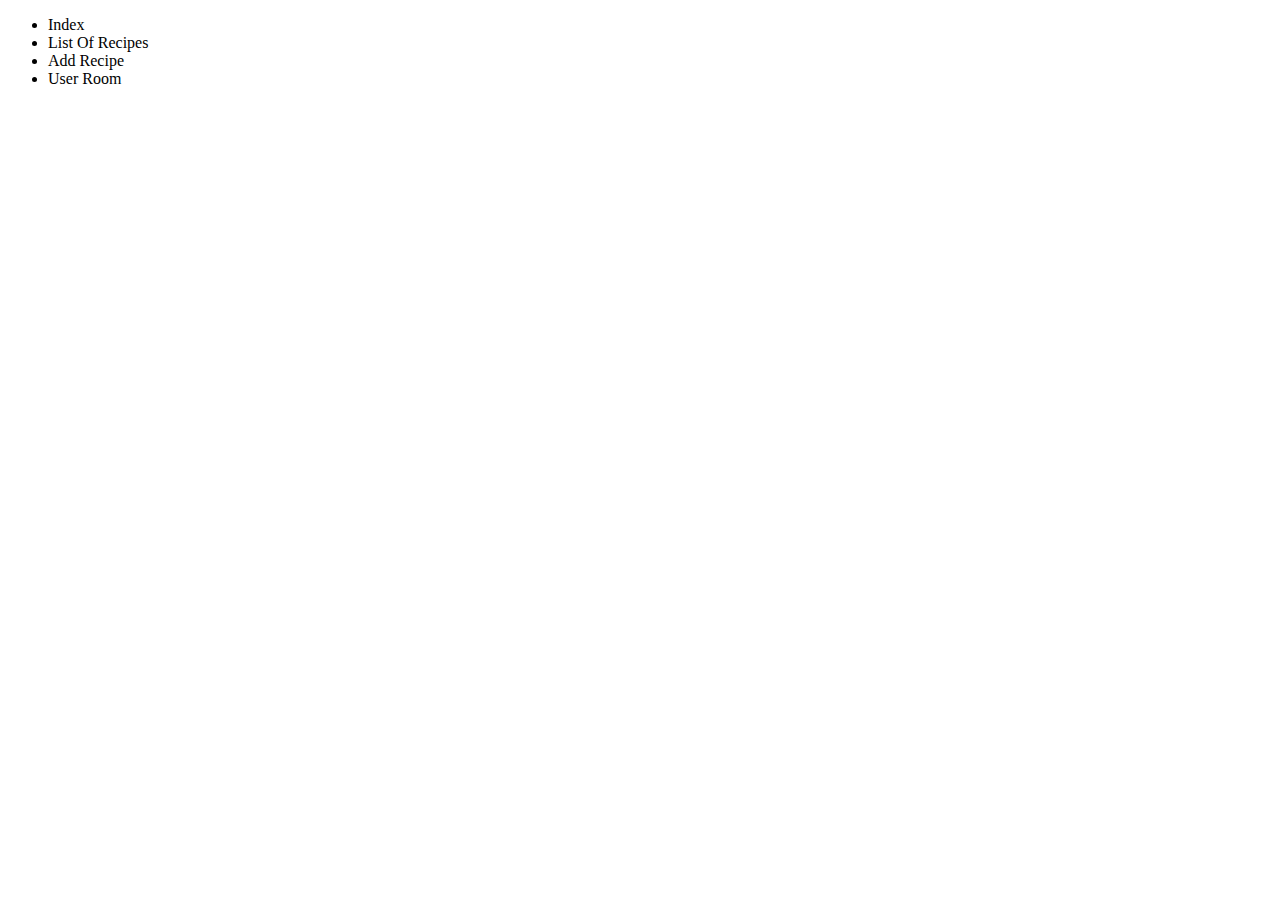
<file: src/main/resources/templates/index.html>
<!DOCTYPE html>
<html xmlns:th="http://www.thymeleaf.org">
<head>
    <meta charset="UTF-8">
    <title>Title</title>
    <link th:href="@{/style/header.css}" rel="stylesheet">
    <link rel="preconnect" href="https://fonts.gstatic.com">
    <link href="https://fonts.googleapis.com/css2?family=Montserrat:wght@500&family=RocknRoll+One&display=swap"
          rel="stylesheet">
</head>
<body>
<ul id="header">
    <li><a th:href="@{/}">Index</a></li>
    <li><a th:href="@{/recipes}">List Of Recipes</a></li>
    <li><a th:href="@{/add_recipe}">Add Recipe</a></li>
    <li><a th:href="@{/user_room}">User Room</a></li>
</ul>
</body>
</html>
</file>
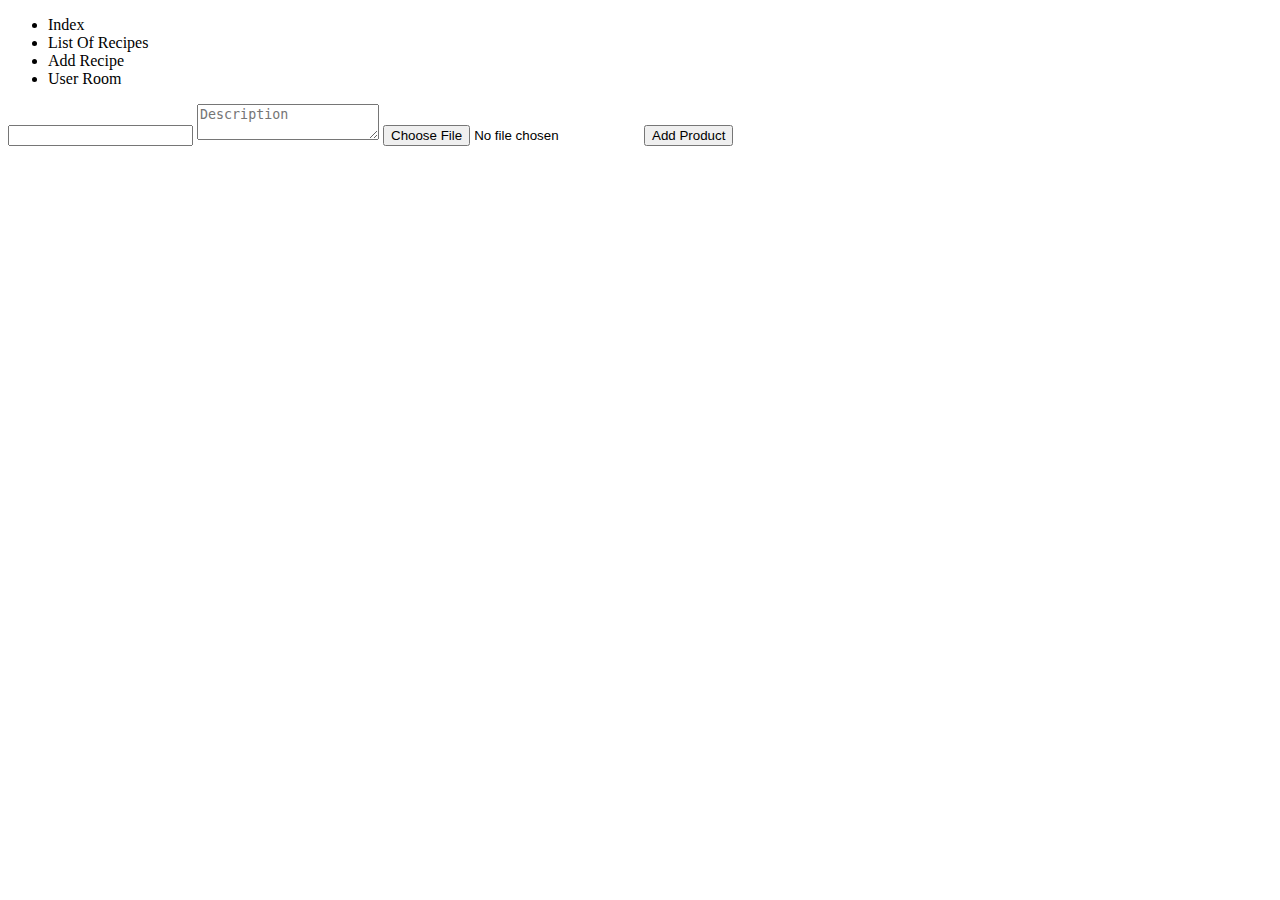
<file: src/main/resources/templates/add_recipe.html>
<!DOCTYPE html>
<html xmlns:th="http://www.thymeleaf.org">
<head>
    <meta charset="UTF-8">
    <script type="text/javascript" src="https://ajax.googleapis.com/ajax/libs/jquery/2.1.4/jquery.min.js"></script>
    <script type="text/javascript" th:src="@{/js/scripts.js}"></script>
    <title>Add Recipe</title>
</head>
<body>
<ul>
    <li><a th:href="@{/}">Index</a></li>
    <li><a th:href="@{/recipes}">List Of Recipes</a></li>
    <li><a th:href="@{/add_recipe}">Add Recipe</a></li>
    <li><a th:href="@{/user_room}">User Room</a></li>
</ul>

<div>
    <label><input type="text" id="name"/></label>
    <label><textarea placeholder="Description" id="description"></textarea></label>
    <input style="border: none" type="file" onchange="showImage(event)" id="mainImage"/>
    <img id="showMainImage"/>
    <button class="beauty" type="button" onclick="add_recipe()">Add Product</button>
</div>
</body>
</html>
</file>
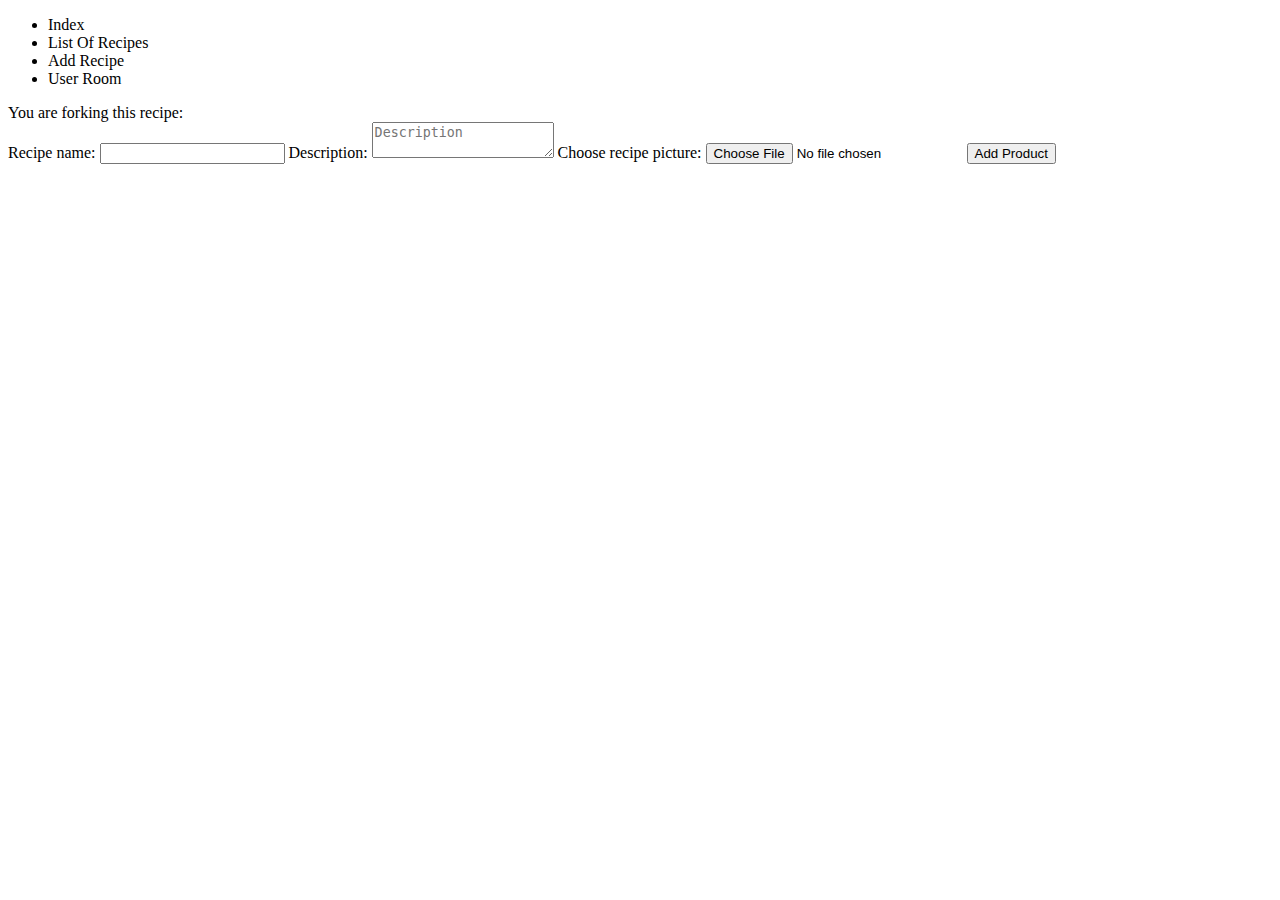
<file: src/main/resources/templates/fork_recipe.html>
<!DOCTYPE html>
<html xmlns:th="http://www.thymeleaf.org">
<head>
    <meta charset="UTF-8">
    <script type="text/javascript" src="https://ajax.googleapis.com/ajax/libs/jquery/2.1.4/jquery.min.js"></script>
    <script type="text/javascript" th:src="@{/js/scripts.js}"></script>
    <title>Fork Recipe</title>
    <link th:href="@{/style/header.css}" rel="stylesheet">
    <link th:href="@{/style/recipe_creation_edition.css}" rel="stylesheet">
    <link rel="preconnect" href="https://fonts.gstatic.com">
    <link href="https://fonts.googleapis.com/css2?family=Montserrat:wght@500&family=RocknRoll+One&display=swap"
          rel="stylesheet">
</head>
<body>
<ul id="header">
    <li><a th:href="@{/}">Index</a></li>
    <li><a th:href="@{/recipes}">List Of Recipes</a></li>
    <li><a th:href="@{/add_recipe}">Add Recipe</a></li>
    <li><a th:href="@{/user_room}">User Room</a></li>
</ul>
<div id="content">
    <div>
        <label>You are forking this recipe: <a th:utext="${recipe.getName()}" th:href="'/recipe?id=' + ${recipe.getId()}"></a></label>
        <input style="display: none" th:id="forkedRecipeId" th:value="${recipe.getId()}">
    </div>
    <div id="recipe-info">
        <label>Recipe name:</label>
        <input type="text" id="name"/>
        <label>Description:</label>
        <textarea placeholder="Description" id="description"></textarea>
        <label>Choose recipe picture:</label>
        <input type="file" onchange="showImage(event)" id="mainImage"/>
        <img id="showMainImage"/>
        <button type="button" onclick="fork_recipe()">Add Product</button>
    </div>
</div>
</body>
</html>
</file>
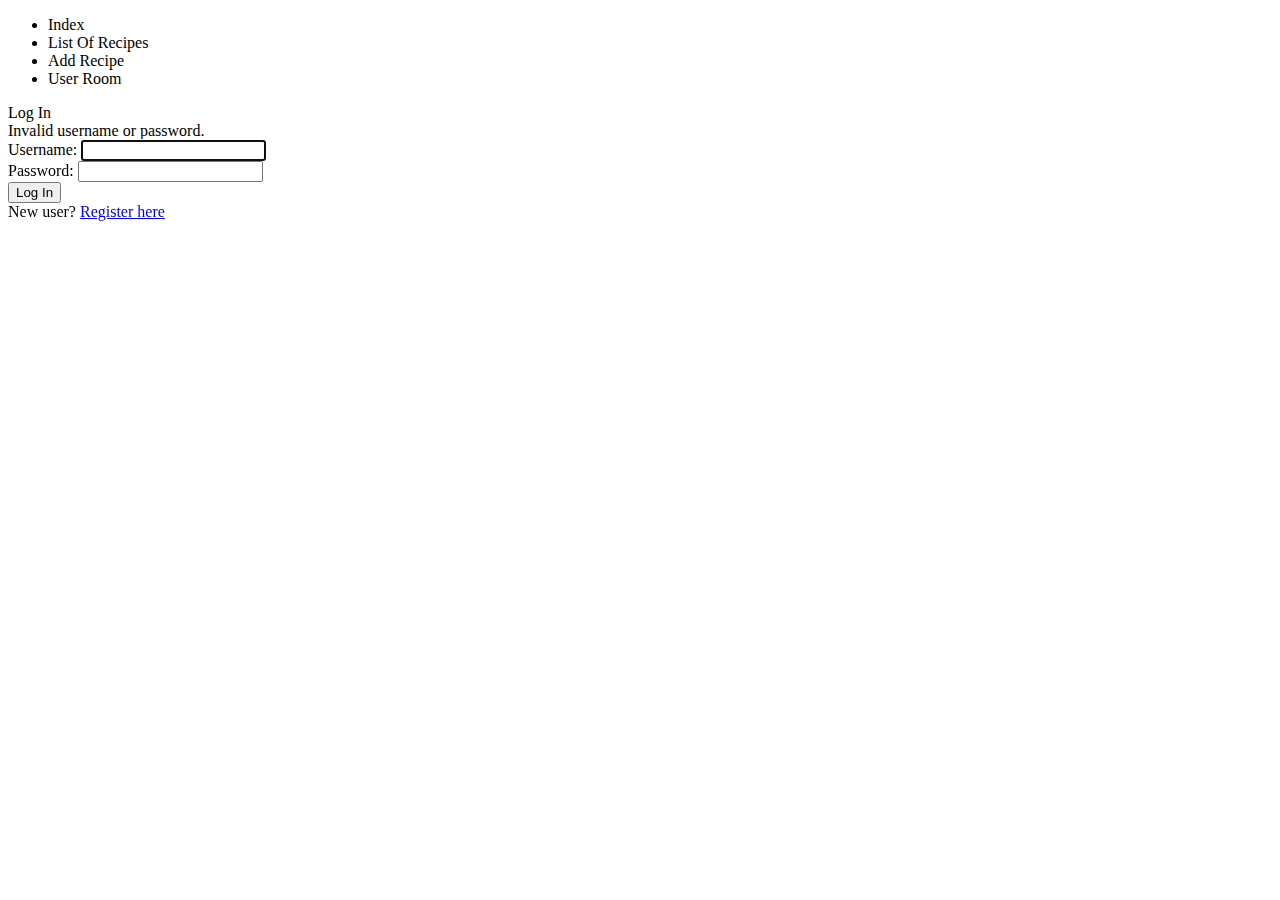
<file: src/main/resources/templates/login.html>
<!DOCTYPE html>
<html xmlns:th="http://www.thymeleaf.org">
<head>
    <meta charset="UTF-8">
    <title>Login</title>
    <link th:href="@{/style/header.css}" rel="stylesheet">
    <link th:href="@{/style/login_registration.css}" rel="stylesheet">
    <link rel="preconnect" href="https://fonts.gstatic.com">
    <link href="https://fonts.googleapis.com/css2?family=Montserrat:wght@500&family=RocknRoll+One&display=swap"
          rel="stylesheet">
</head>
<body>
<ul id="header">
    <li><a th:href="@{/}">Index</a></li>
    <li><a th:href="@{/recipes}">List Of Recipes</a></li>
    <li><a th:href="@{/add_recipe}">Add Recipe</a></li>
    <li><a th:href="@{/user_room}">User Room</a></li>
</ul>
<div id="content">
    <form id="login-form" th:action="@{/login}" method="post">
        <div id="form-title">Log In</div>
        <div th:if="${param.error}">
            <div class="warning">Invalid username or
                password.
            </div>
        </div>
        <div>
            <label for="email">Username:</label> <input type="text"
                                                        id="email" name="username" autofocus="autofocus"/>
        </div>
        <div>
            <label for="password">Password:</label> <input type="password"
                                                           id="password" name="password" class="form-control"/>
        </div>
        <div>
            <input type="submit" name="login-submit" id="login-submit" value="Log In"/>
        </div>
        <div>
            <span>New user? <a href="/" th:href="@{/registration}">Register here</a></span>
        </div>
    </form>
</div>
</body>
</html>
</file>
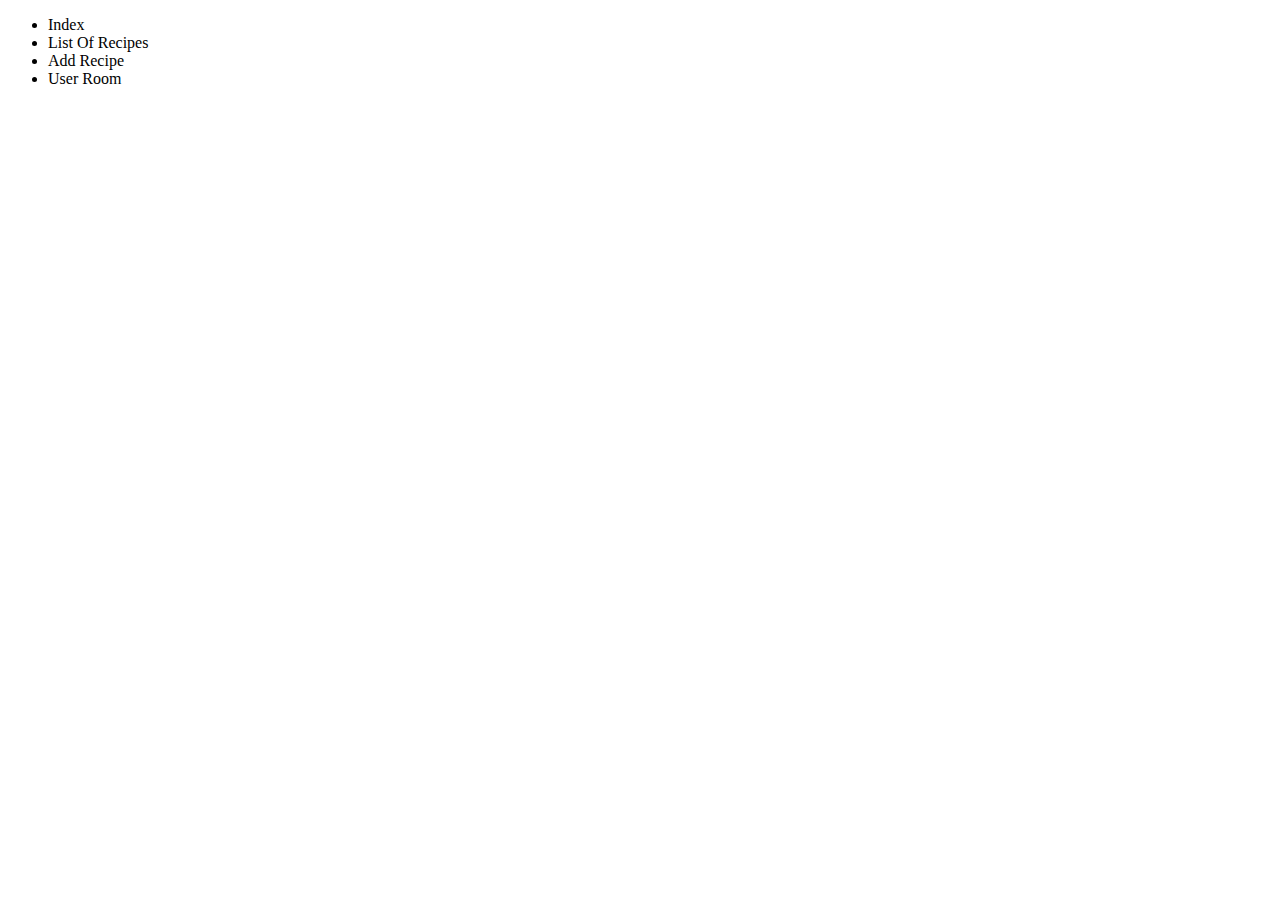
<file: src/main/resources/templates/recipes.html>
<!DOCTYPE html>
<html xmlns:th="http://www.thymeleaf.org">
<head>
    <meta charset="UTF-8">
    <title>List of recipes</title>
    <link th:href="@{/style/header.css}" rel="stylesheet">
    <link th:href="@{/style/recipes.css}" rel="stylesheet">
    <link rel="preconnect" href="https://fonts.gstatic.com">
    <link href="https://fonts.googleapis.com/css2?family=Montserrat:wght@500&family=RocknRoll+One&display=swap"
          rel="stylesheet">
</head>
<body>
<ul id="header">
    <li><a th:href="@{/}">Index</a></li>
    <li><a th:href="@{/recipes}">List Of Recipes</a></li>
    <li><a th:href="@{/add_recipe}">Add Recipe</a></li>
    <li><a th:href="@{/user_room}">User Room</a></li>
</ul>
<div id="content">
    <th:block th:each="recipe : ${recipes}">
        <div class="recipe-card"><a th:href="'/recipe?id=' + ${recipe.getId()}">
            <div style="display: flex">
                <img th:src="${recipe.getImageLink()}">
                <div class="recipe-info">
                    <p class="recipe-name" th:utext="'Title: ' + ${recipe.getName()}"></p>
                    <p class="recipe-creation"
                       th:utext="'Date of creation: ' + ${recipe.getCreateDate()}"></p>
                    <p class="recipe-description" th:utext="'Description:   ' + ${recipe.getDescription()}"></p>
                </div>
            </div>
        </a></div>
    </th:block>
</div>
</body>
</html>
</file>
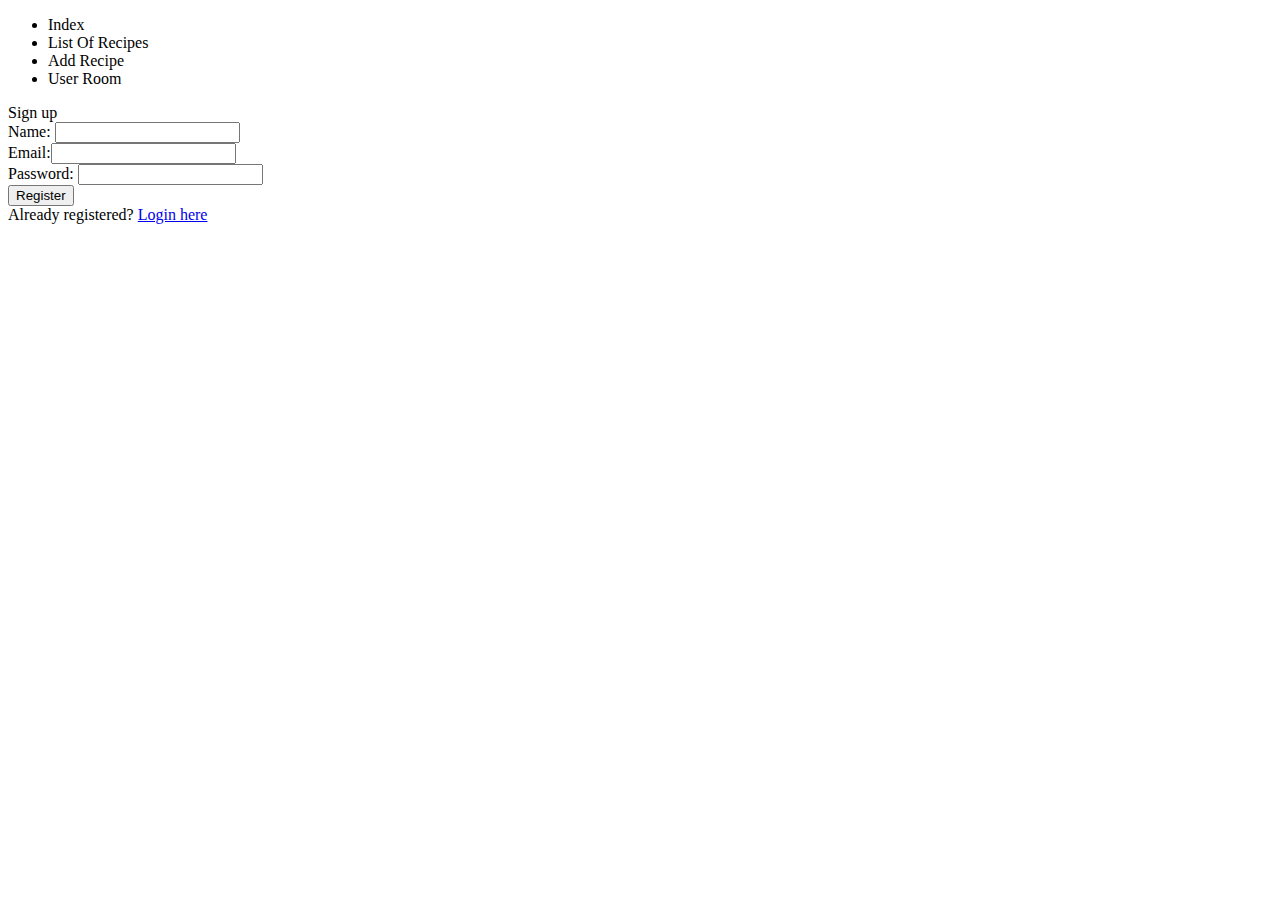
<file: src/main/resources/templates/registration.html>
<!DOCTYPE html>
<html xmlns:th="http://www.thymeleaf.org">
<head>
    <meta charset="UTF-8">
    <title>Registration</title>
    <link th:href="@{/style/header.css}" rel="stylesheet">
    <link th:href="@{/style/login_registration.css}" rel="stylesheet">
    <link rel="preconnect" href="https://fonts.gstatic.com">
    <link href="https://fonts.googleapis.com/css2?family=Montserrat:wght@500&family=RocknRoll+One&display=swap"
          rel="stylesheet">
</head>
<body>
<ul id="header">
    <li><a th:href="@{/}">Index</a></li>
    <li><a th:href="@{/recipes}">List Of Recipes</a></li>
    <li><a th:href="@{/add_recipe}">Add Recipe</a></li>
    <li><a th:href="@{/user_room}">User Room</a></li>
</ul>
<div id="content">
    <form id="signup-form" th:action="@{/registration}" th:object="${user}" method="post">
        <div id="form-title">Sign up</div>
        <label th:if="${error != null}" th:utext="${error}" style="color: red"></label>
        <div>
            <label>Name:</label> <input type="text" id="name" th:field="*{name}"/>
        </div>
        <div>
            <label>Email:</label><input type="text" id="email" th:field="*{email}"/>
        </div>
        <div>
            <label>Password:</label> <input id="password" type="password" th:field="*{password}"/>
        </div>
        <div>
            <button type="submit">Register</button>
        </div>
        <div>
    <span>Already registered? <a href="/" th:href="@{/login}">Login
                                    here</a></span>
        </div>
    </form>
</div>
</body>
</html>
</file>
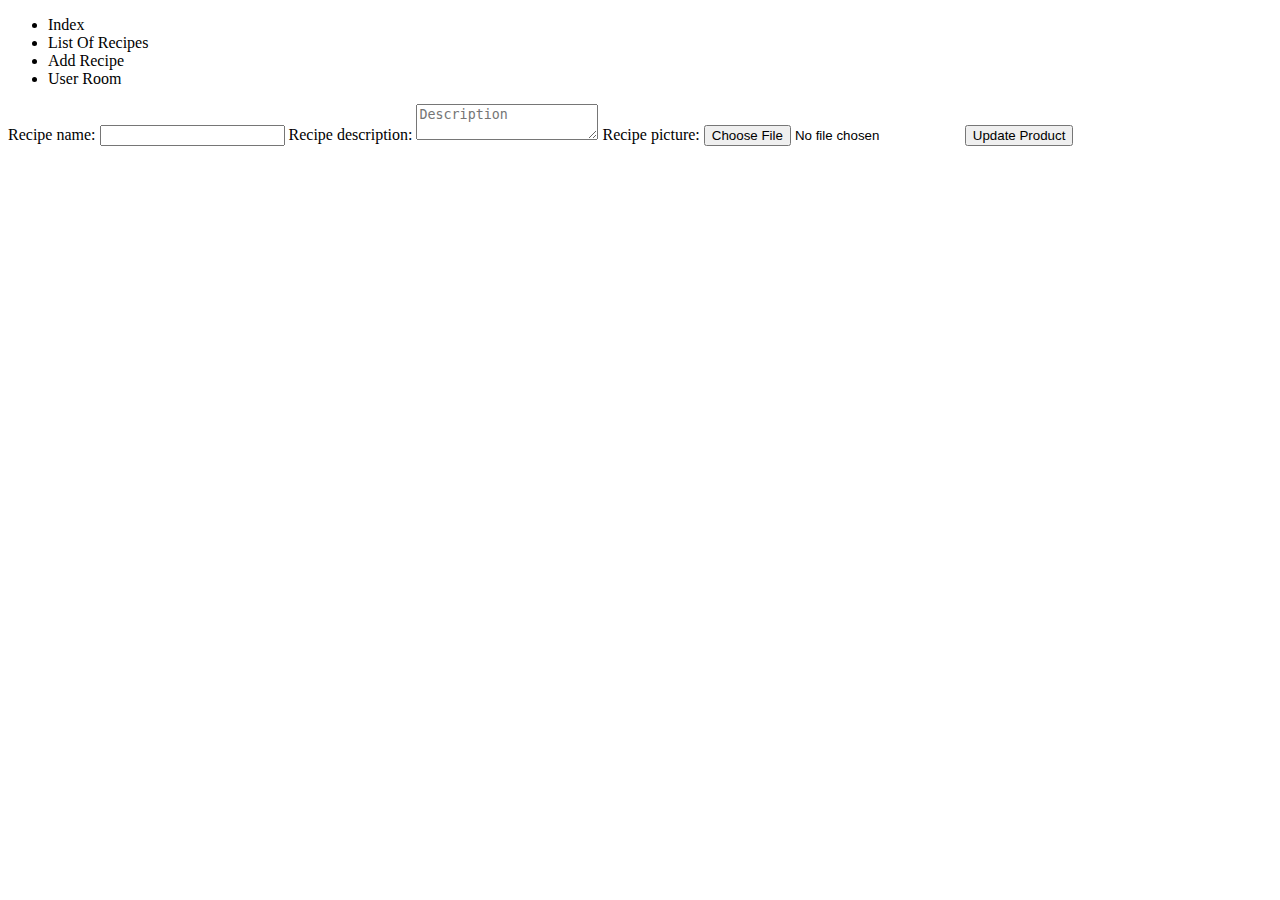
<file: src/main/resources/templates/update_recipe.html>
<!DOCTYPE html>
<html xmlns:th="http://www.thymeleaf.org">
<head>
    <meta charset="UTF-8">
    <script type="text/javascript" src="https://ajax.googleapis.com/ajax/libs/jquery/2.1.4/jquery.min.js"></script>
    <script type="text/javascript" th:src="@{/js/scripts.js}"></script>
    <title>Update Recipe</title>
    <link th:href="@{/style/header.css}" rel="stylesheet">
    <link th:href="@{/style/recipe_creation_edition.css}" rel="stylesheet">
    <link rel="preconnect" href="https://fonts.gstatic.com">
    <link href="https://fonts.googleapis.com/css2?family=Montserrat:wght@500&family=RocknRoll+One&display=swap"
          rel="stylesheet">
</head>
<body>

<ul id="header">
    <li><a th:href="@{/}">Index</a></li>
    <li><a th:href="@{/recipes}">List Of Recipes</a></li>
    <li><a th:href="@{/add_recipe}">Add Recipe</a></li>
    <li><a th:href="@{/user_room}">User Room</a></li>
</ul>
<div id="content">
    <div id="recipe-info">
        <input style="display: none" th:id="recipeId" th:value="${recipe.getId()}">
        <label>Recipe name:</label>
        <input type="text" id="name" th:value="${recipe.getName()}"/>
        <label>Recipe description:</label>
        <textarea placeholder="Description" id="description" th:utext="${recipe.getDescription()}"></textarea>
        <label>Recipe picture:</label>
        <input style="border: none" type="file" onchange="showImage(event)" id="mainImage"/>
        <img id="showMainImage" th:src="${recipe.getImageLink()}"/>
        <button type="button" th:onclick="'update_recipe()'">Update Product</button>
    </div>
</div>
</body>
</html>
</file>
